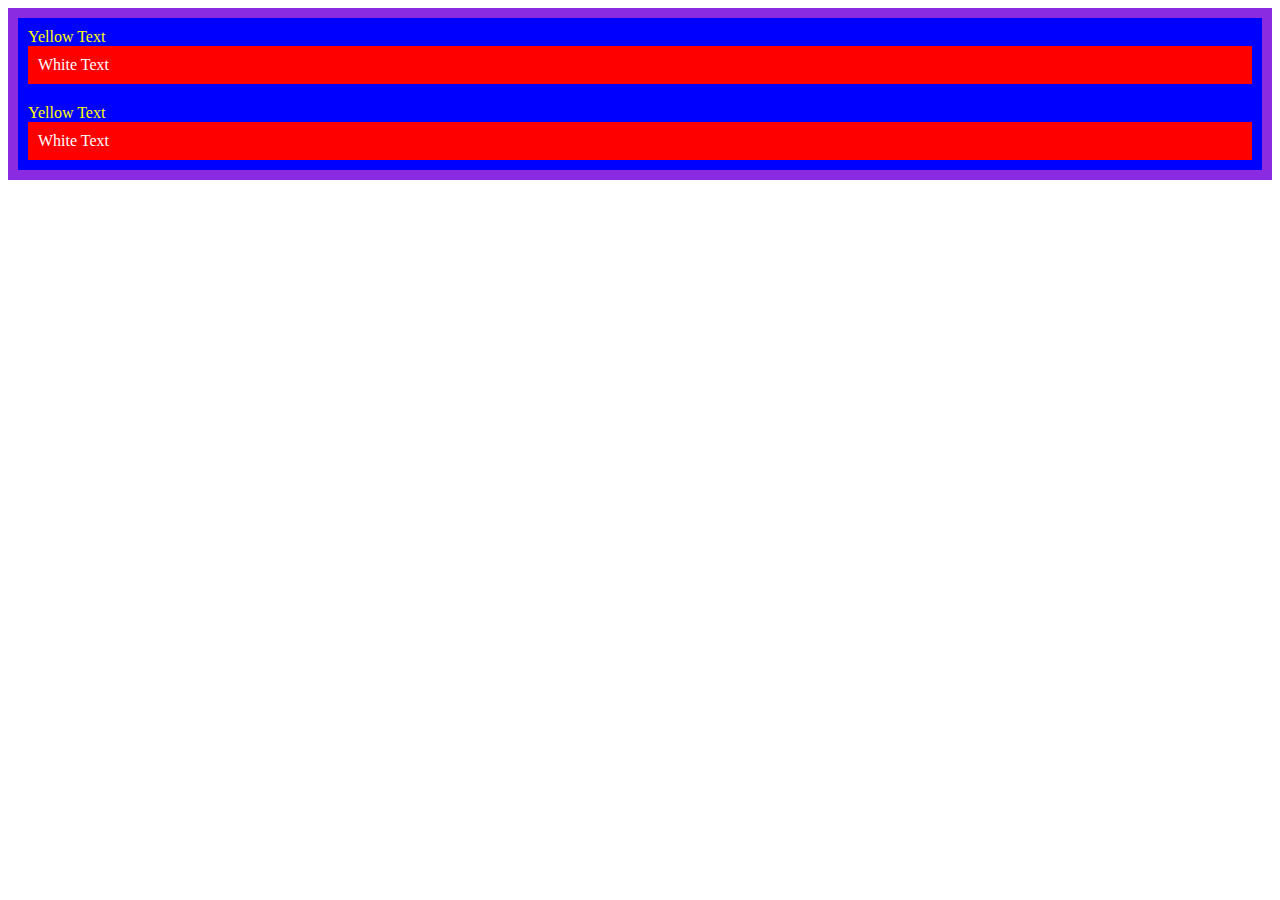
<file: 7.0 CSS Cascade/index.html>
<!DOCTYPE html>
<html lang="en">

<head>
  <meta charset="UTF-8">
  <title>CSS Cascade</title>
  <link rel="stylesheet" href="./style.css">
  <style></style>
</head>

<body>
  <div id="outer-box" class="box">
    <div class="box">
      <p>Yellow Text</p>
      <div class="box inner-box">
        <p class="white-text">White Text</p>
      </div>
    </div>
    <div class="box">
      <p>Yellow Text</p>
      <div class="box inner-box">
        <p class="white-text">White Text</p>
      </div>
    </div>
  </div>
</body>

</html>
</file>
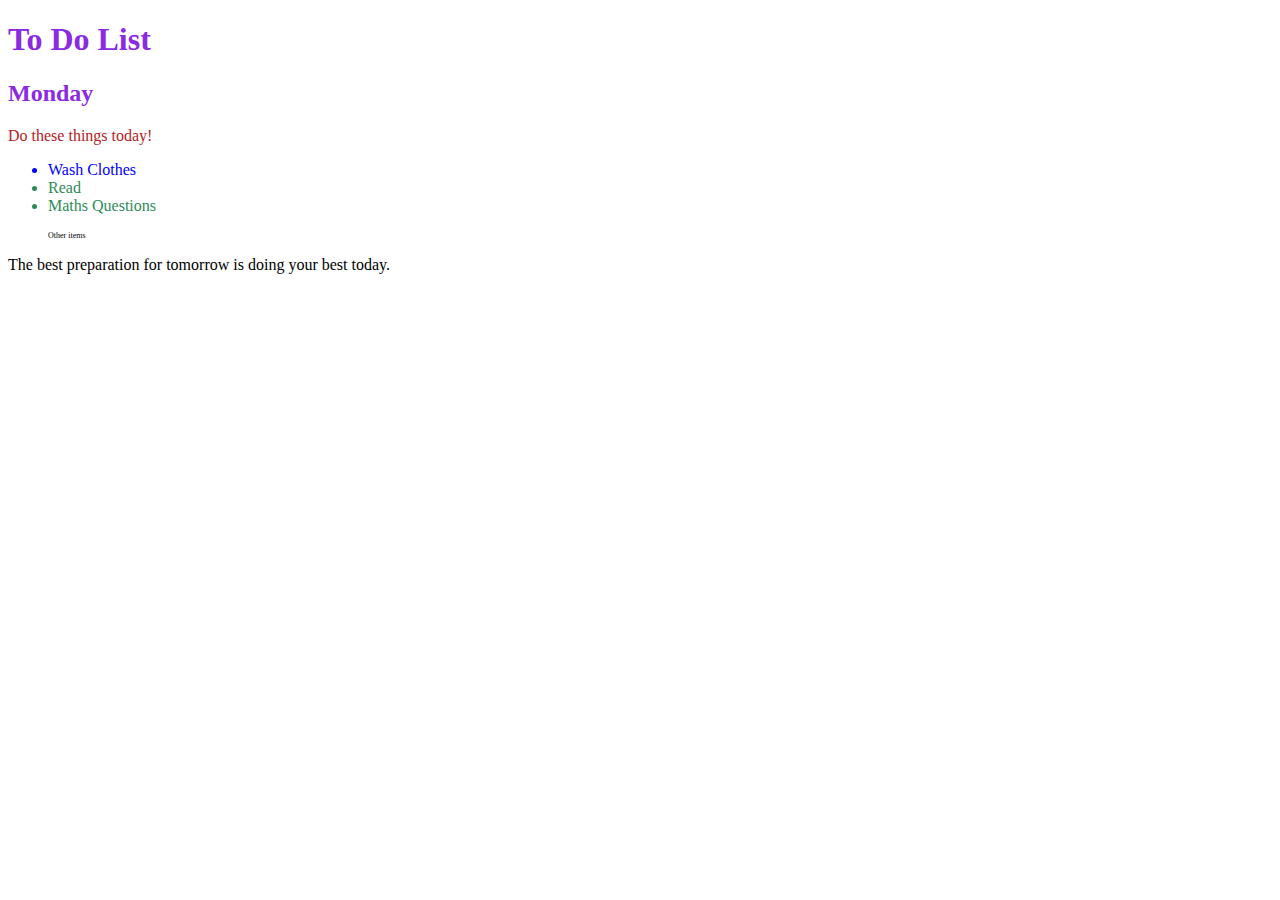
<file: 7.1 Combining Selectors/index.html>
<!DOCTYPE html>
<html lang="en">

<head>
  <meta charset="UTF-8">
  <title>Combining CSS Selectors</title>
  <link rel="stylesheet" href="./style.css">
</head>

<!-- Don't change any of the HTML code! -->

<body>
  <h1>To Do List</h1>
  <h2>Monday</h2>
  <div class="box">
    <p class="done">Do these things today!</p>
    <ul class="list">
      <li>Wash Clothes</li>
      <li class="done">Read</li>
      <li class="done">Maths Questions</li>
    </ul>
  </div>

  <ul>
    <p class="done">Other items</p>
  </ul>
  <p>The best preparation for tomorrow is doing your best today.</p>

</body>

</html>
</file>
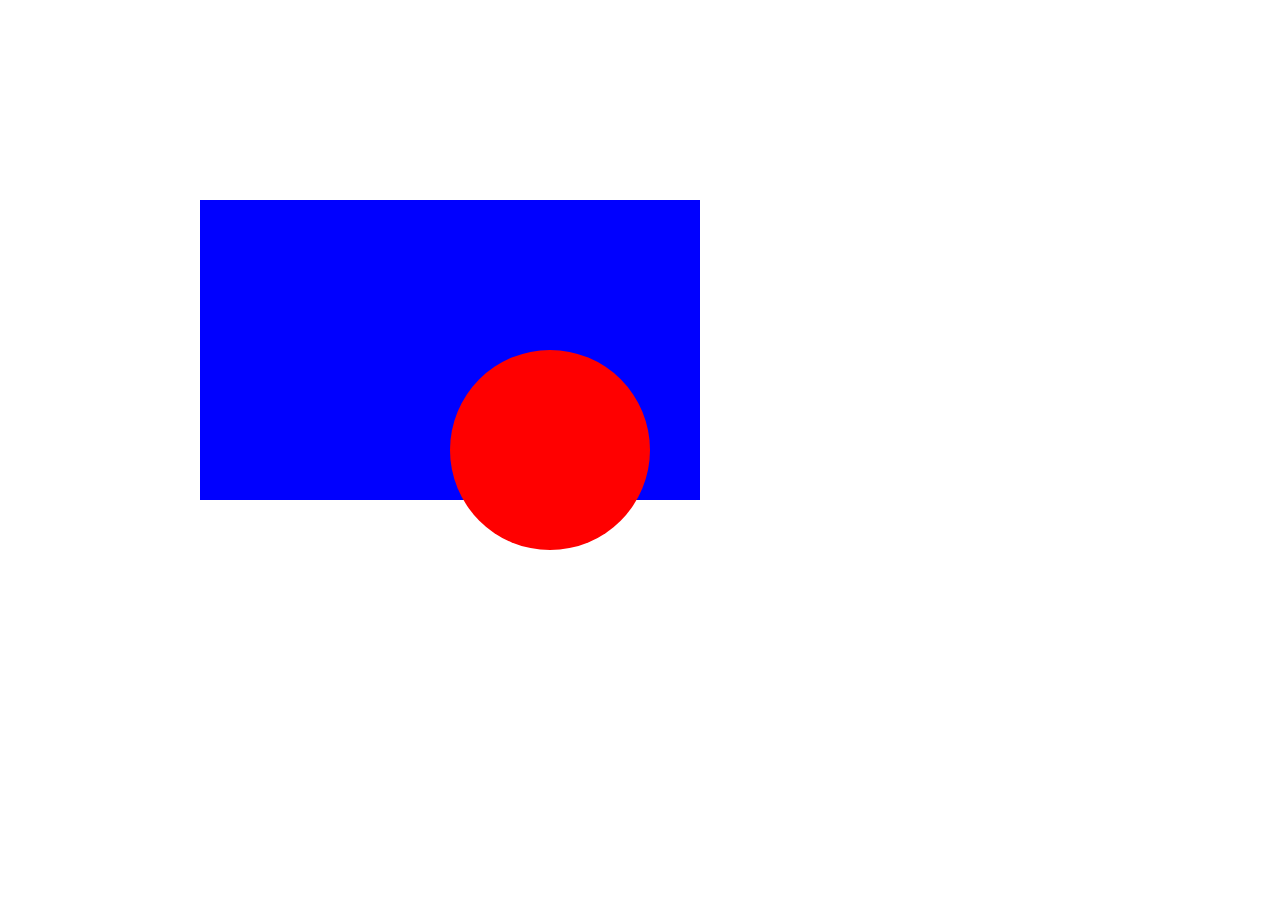
<file: 7.2 CSS Positioning/index.html>
<!DOCTYPE html>
<html>

<head>
  <title>CSS Positioning Exercise</title>
  <style>
    /* Write your code here */
.red-circle{
  background-color: red;
  width: 200px;
  height: 200px;
  border-radius: 50%;
  position: relative;
  left: 250px;
  top: 150px;
}
.blue-box{
  position: absolute;
  background-color: blue;
  width: 500px;
  height: 300px;
  top: 200px;
  left: 200px;
}

  </style>
</head>

<body>
  <div class="blue-box">
    <div class="red-circle">
    </div>
  </div>

</body>

</html>
</file>
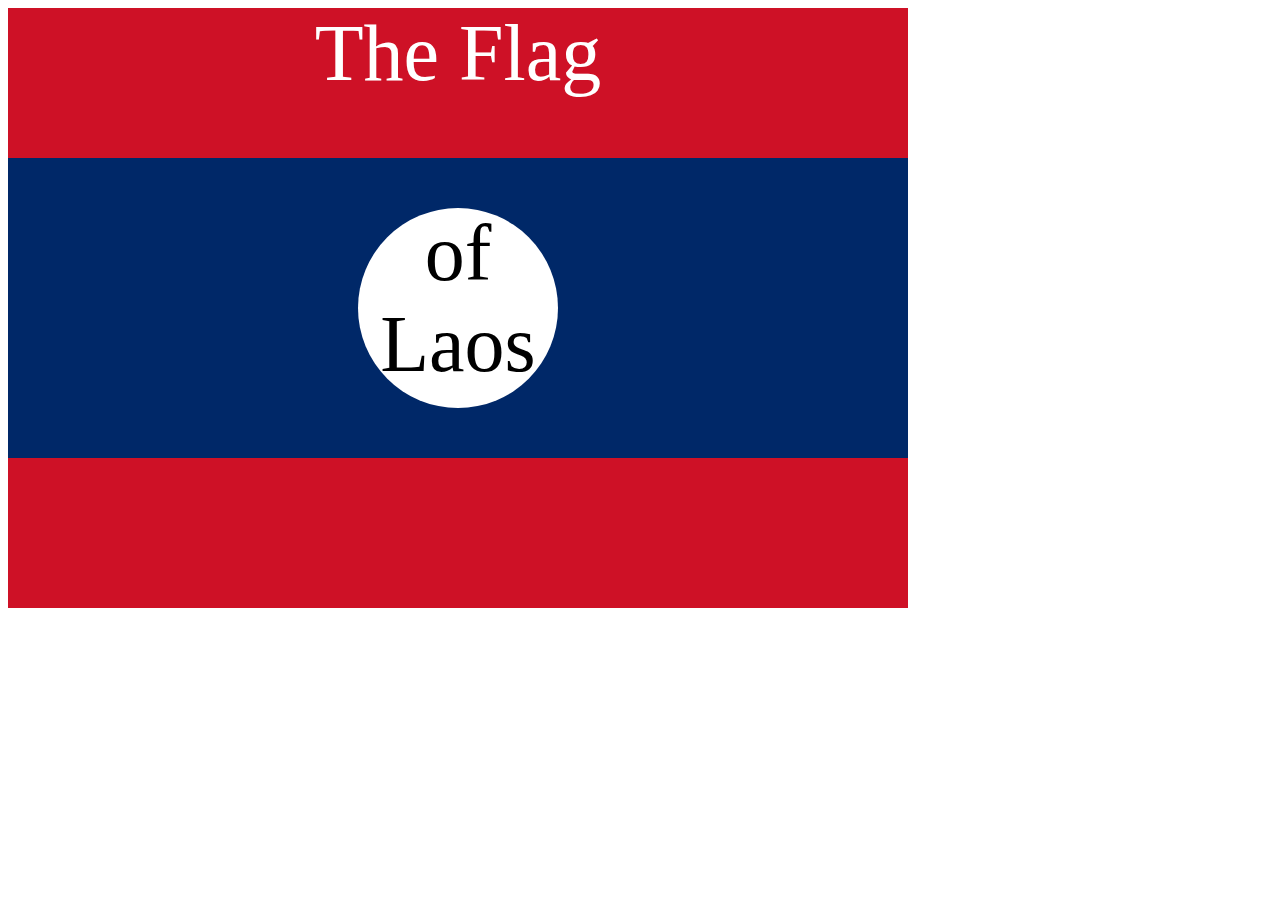
<file: 7.3 CSS Flag Project/index.html>
<!DOCTYPE html>
<html lang="en">

<head>
  <meta charset="UTF-8">
  <title>CSS Flag Project</title>
  <style>
    /* Write your CSS Code here */
    .flag{
      position: relative;
      height: 600px;
      width: 900px;
      background-color: rgb(206, 17, 38);
    }
    p{
      font-size: 5rem;
      margin:0;
      text-align: center;
    }
    .flag > p{
     
      color: white;
      
  
    }
    .flag > div{
      background-color: rgb(0, 40, 104);
      /* height:00px ; */
      position: absolute;
      top: 150px;
      width: 900px;
      height: 300px;
    }
    .flag > div >div{
      background-color: white;
      height: 200px;
      width: 200px;
      position: relative;
      left: 350px;
      top: 50px;
      border-radius: 50%;
    }
    .flag > div p{
      margin: 0px;
      max-height: 200px;
      max-width: 200px;
      /* position: relative; */
      
      /* font-size: 3.5rem; */
    }

  </style>
</head>

<!-- 
  IMPORTANT! Do not change any HTML
Don't add any classes/ids/elements 
Use what you know about combining selectors 
and CSS specificity instead.
Hint 1: The flag is 900px by 600px and the circle is 200px by 200px.
Hint 2: You can use CSS inspection to get the colors from
https://appbrewery.github.io/flag-of-laos/
-->

<body>
  <div class="flag">
    <p>The Flag</p>
    <div>
      <div>
        <p>of Laos</p>
      </div>
    </div>
  </div>
</body>

</html>
</file>
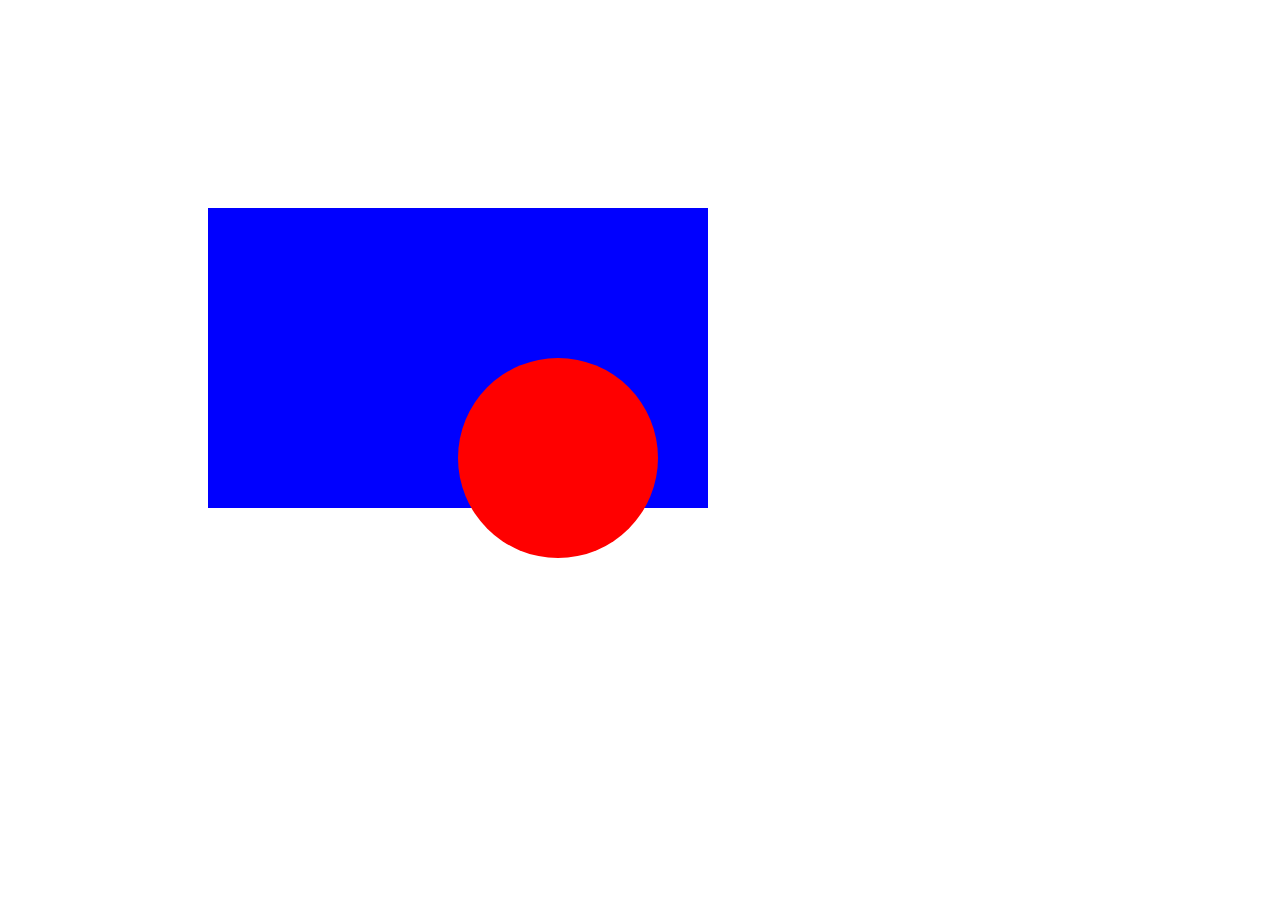
<file: 7.2 CSS Positioning/solution.html>
<!DOCTYPE html>
<html>

<head>
  <title>CSS Positioning Exercise</title>
  <style>
    .red-circle {
      width: 200px;
      height: 200px;
      background-color: red;
      border-radius: 50%;
      position: absolute;
      top: 150px;
      left: 250px;
    }
    
    .blue-box {
      background-color: blue;
      width: 500px;
      height: 300px;
      position: relative;
      top: 200px;
      left: 200px;
    }

  </style>
</head>

<body>
  <div class="blue-box">
    <div class="red-circle"></div>
  </div>
</body>

</html>
</file>
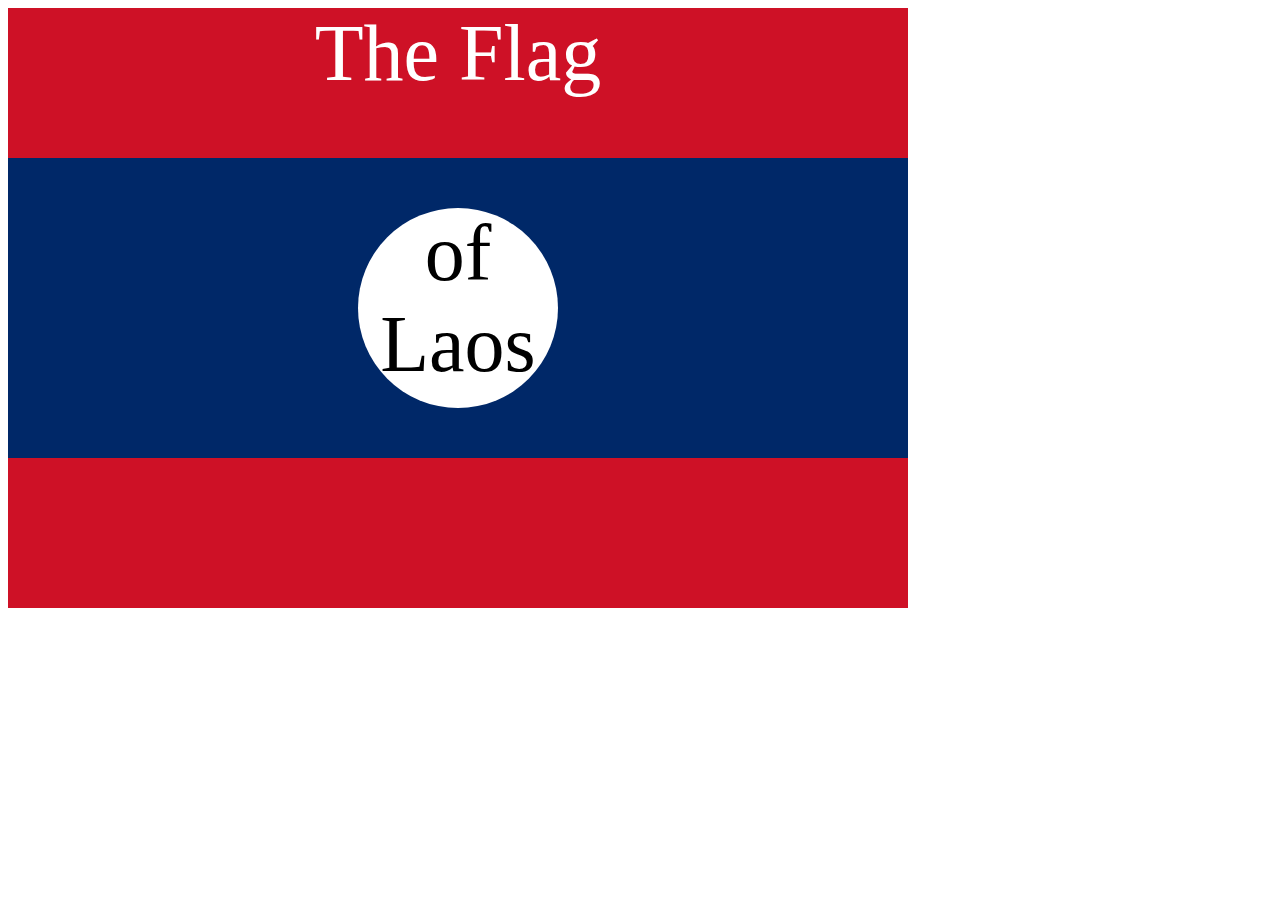
<file: 7.3 CSS Flag Project/solution.html>
<!DOCTYPE html>
<html lang="en">

<head>
  <meta charset="UTF-8">
  <title>CSS Flag Project</title>
  <style>
    .flag {
      width: 900px;
      height: 600px;
      position: relative;
      background-color: #CE1126;

    }

    .flag > div {
      background-color: #002868;
      height: 300px;
      width: 100%;
      position: absolute;
      top: 150px;
    }

    .flag > div > div {
      background-color: white;
      position: absolute;

      height: 200px;
      width: 200px;
      border-radius: 50%;
      top: 50px;
      left: 350px;
    }

    p {
      font-size: 5rem;
      color: white;
      text-align: center;
      padding: 0;
      margin: 0;
    }

    .flag>div div p {
      color: black;
    }
  </style>
</head>

<body>
  <div class="flag">
    <p>The Flag</p>
    <div>
      <div>
        <p>of Laos</p>
      </div>
    </div>
  </div>
</body>

</html>
</file>
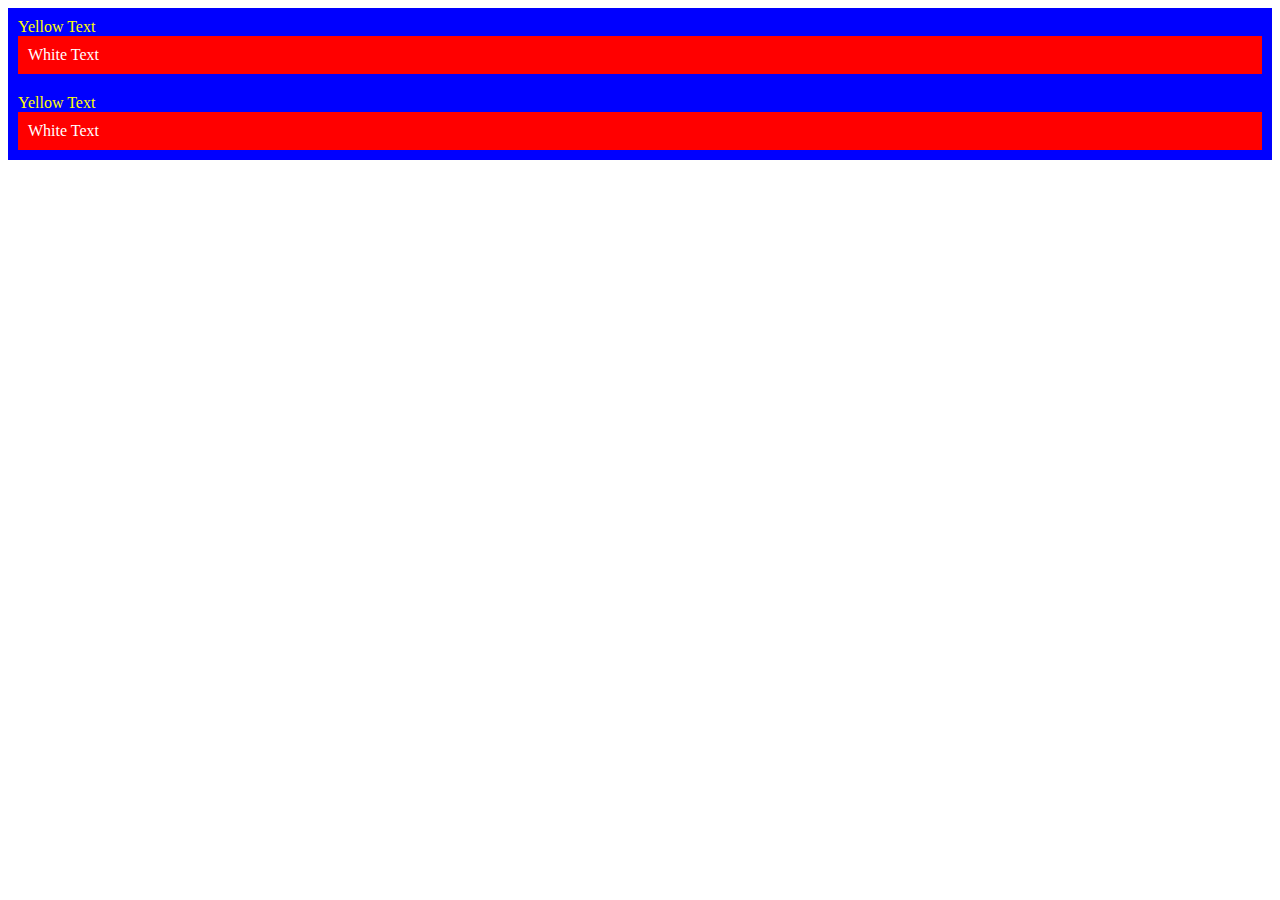
<file: 7.0 CSS Cascade/solution/solution.html>
<!DOCTYPE html>
<html lang="en">

<head>
  <meta charset="UTF-8">
  <title>CSS Cascade</title>
  <link rel="stylesheet" href="./solution.css">
</head>
<body>
  <div id="outer-box">
    <div class="box">
      <p>Yellow Text</p>
      <div class="box inner-box">
        <p class="white-text">White Text</p>
      </div>
    </div>
    <div class="box">
      <p>Yellow Text</p>
      <div class="box inner-box">
        <p class="white-text">White Text</p>
      </div>
    </div>
  </div>
</body>

</html>
</file>
<file: 7.0 CSS Cascade/style.css>
/* Don't change the existing CSS. */

.box {
  background-color: blue;
  padding: 10px;
}
#outer-box{
  
  background-color: blueviolet;
}
p {
  color: yellow;
  margin: 0;
  padding: 0;
}
.white-text{
  color: white;
  
}
.inner-box{
  background-color: red;
  padding: 10px;
}
</file>
<file: 7.1 Combining Selectors/style.css>
/* Write your code here: */
h1, h2{
    color:blueviolet;
}

/* .box > .done{
    color: firebrick;
} */
.box > p{
    color: firebrick;
}

.box li{
    color: blue;
}

li.done{
    color: seagreen;
}

ul p.done{
    font-size: .5rem;
}
</file>
<file: 7.0 CSS Cascade/solution/solution.css>
#outer-box {
  background-color: purple;
}

.box {
  background-color: blue;
  padding: 10px;
}

.inner-box {
  background-color: red;
}

p {
  color: yellow;
  margin: 0;
  padding: 0;
}

.white-text {
  color: white;
}
</file>
